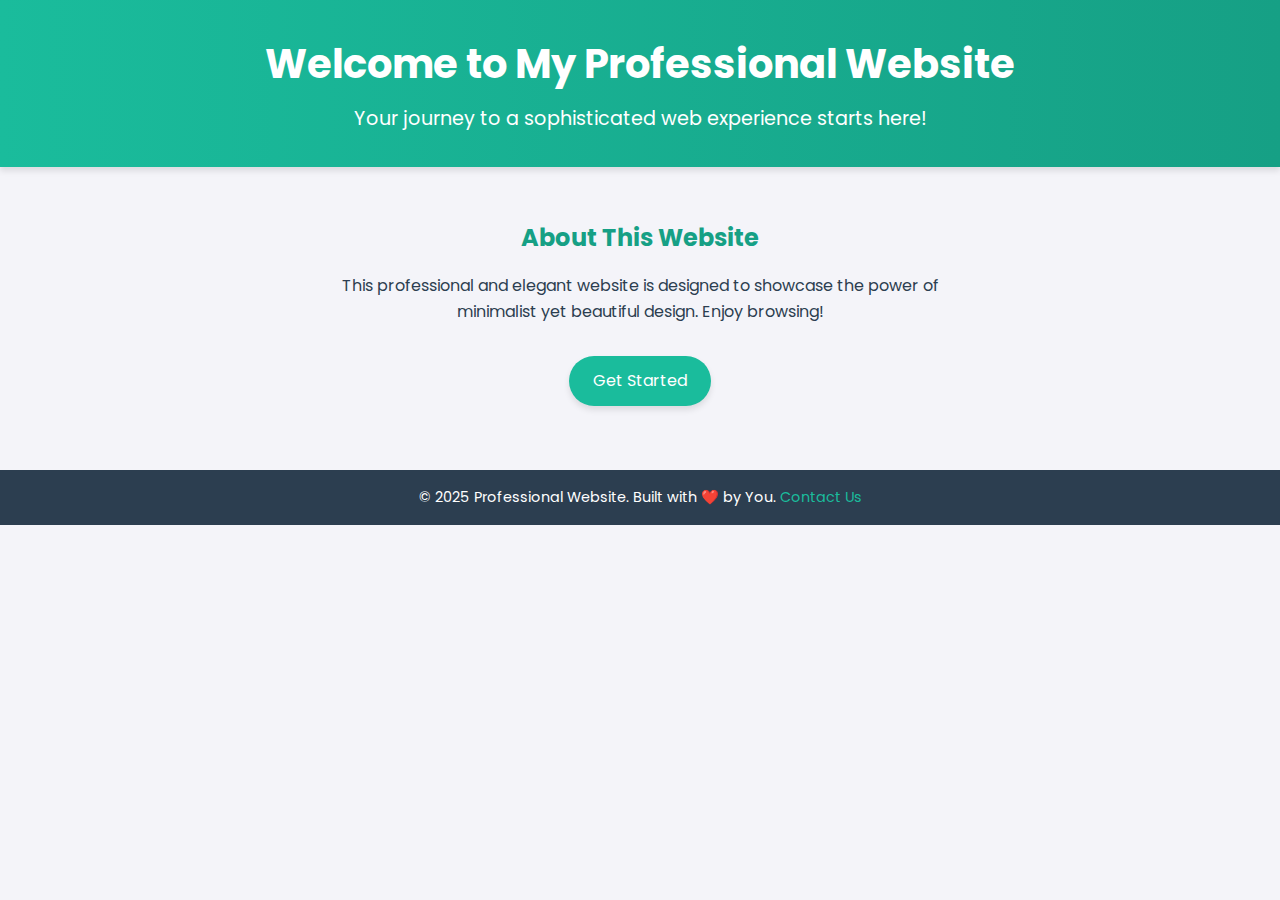
<file: index.html>
<!DOCTYPE html>
<html lang="en">
<head>
    <meta charset="UTF-8">
    <meta name="viewport" content="width=device-width, initial-scale=1.0">
    <title>Professional Website</title>
    <style>
        @import url('https://fonts.googleapis.com/css2?family=Poppins:wght@300;400;600&display=swap');

        body {
            margin: 0;
            font-family: 'Poppins', sans-serif;
            color: #2c3e50;
            line-height: 1.6;
            background-color: #f4f4f9;
        }
        header {
            background: linear-gradient(to right, #1abc9c, #16a085);
            color: white;
            text-align: center;
            padding: 2rem 1rem;
            box-shadow: 0 4px 6px rgba(0, 0, 0, 0.1);
        }
        header h1 {
            margin: 0;
            font-size: 2.5rem;
        }
        header p {
            font-size: 1.2rem;
            margin: 0.5rem 0 0;
        }
        main {
            padding: 2rem 1rem;
            text-align: center;
        }
        main h2 {
            color: #16a085;
            margin-bottom: 1rem;
        }
        main p {
            margin: 0 auto;
            max-width: 600px;
        }
        .button {
            display: inline-block;
            margin-top: 2rem;
            padding: 0.75rem 1.5rem;
            font-size: 1rem;
            color: white;
            background: #1abc9c;
            border: none;
            border-radius: 25px;
            text-decoration: none;
            box-shadow: 0 4px 6px rgba(0, 0, 0, 0.1);
            transition: background 0.3s;
        }
        .button:hover {
            background: #16a085;
        }
        footer {
            background: #2c3e50;
            color: white;
            text-align: center;
            padding: 1rem 0;
            margin-top: 2rem;
        }
        footer p {
            margin: 0;
            font-size: 0.9rem;
        }
        footer a {
            color: #1abc9c;
            text-decoration: none;
        }
        footer a:hover {
            text-decoration: underline;
        }
    </style>
</head>
<body>
    <header>
        <h1>Welcome to My Professional Website</h1>
        <p>Your journey to a sophisticated web experience starts here!</p>
    </header>
    <main>
        <h2>About This Website</h2>
        <p>This professional and elegant website is designed to showcase the power of minimalist yet beautiful design. Enjoy browsing!</p>
        <a href="#" class="button">Get Started</a>
    </main>
    <footer>
        <p>&copy; 2025 Professional Website. Built with ❤️ by You. <a href="#">Contact Us</a></p>
    </footer>
</body>
</html>
</file>
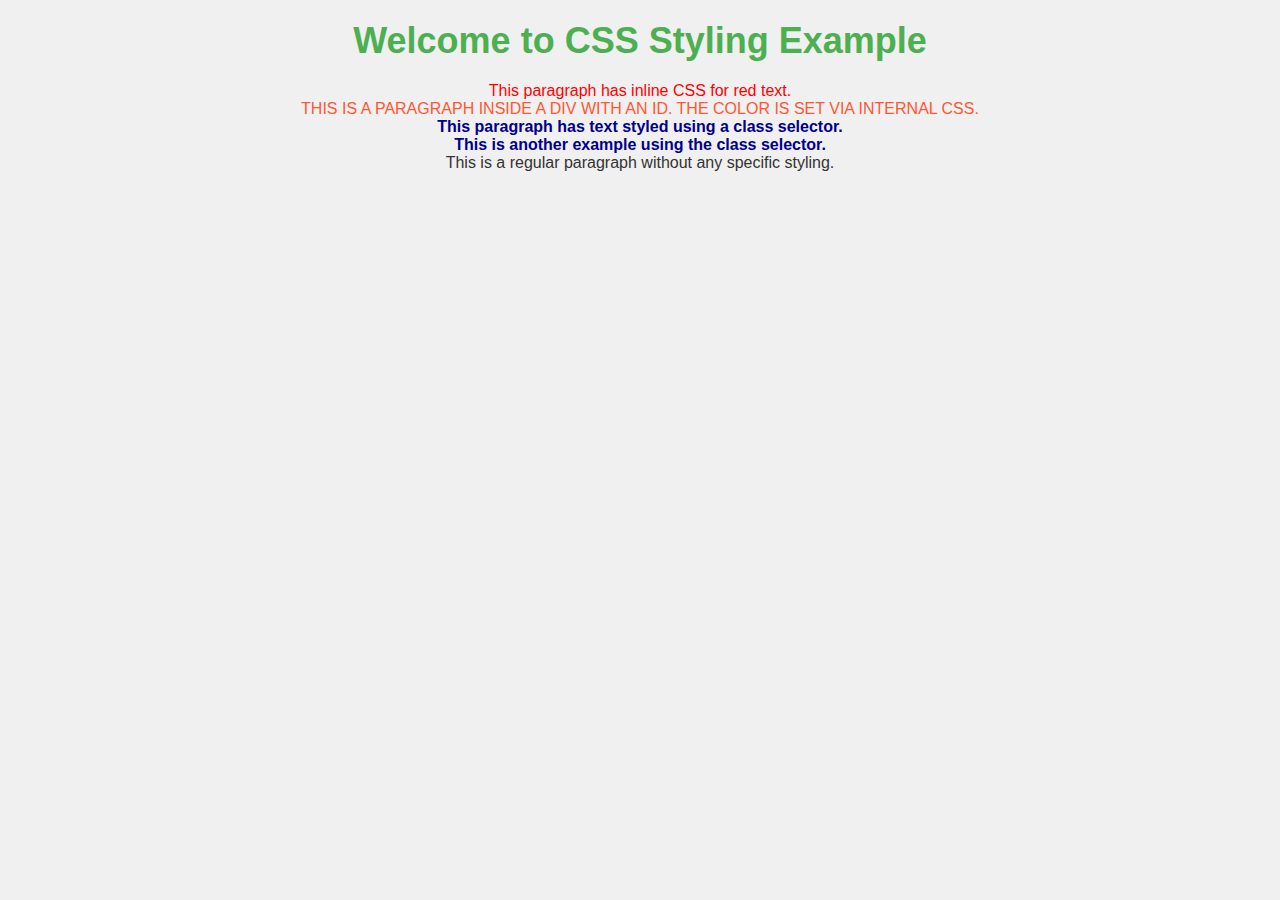
<file: DAY2/1.html>
<!DOCTYPE html>
<html lang="en">
<head>
    <meta charset="UTF-8">
    <meta name="viewport" content="width=device-width, initial-scale=1.0">
    <title>CSS Example</title>
    
    <!-- External CSS Link -->
    <link rel="stylesheet" href="styles.css">
    
    <style>
        /* Internal CSS */
        body {
            font-family: Arial, sans-serif;
            background-color: #f0f0f0;
        }

        h1 {
            color: #4CAF50;
        }

        #uniqueHeading {
            color: #FF5733;
            text-transform: uppercase;
        }

        .important-text {
            color: #00008B;
            font-weight: bold;
        }
    </style>
</head>
<body>

    <h1>Welcome to CSS Styling Example</h1>
    
    <!-- Inline CSS Example -->
    <p style="color: red;">This paragraph has inline CSS for red text.</p>
    
    <!-- Internal CSS Example -->
    <div id="uniqueHeading">
        <p>This is a paragraph inside a div with an ID. The color is set via internal CSS.</p>
    </div>
    
    <!-- Class Selector Example -->
    <div class="important-text">
        <p>This paragraph has text styled using a class selector.</p>
    </div>
    
    <p class="important-text">This is another example using the class selector.</p>
    
    <p>This is a regular paragraph without any specific styling.</p>

</body>
</html>
</file>
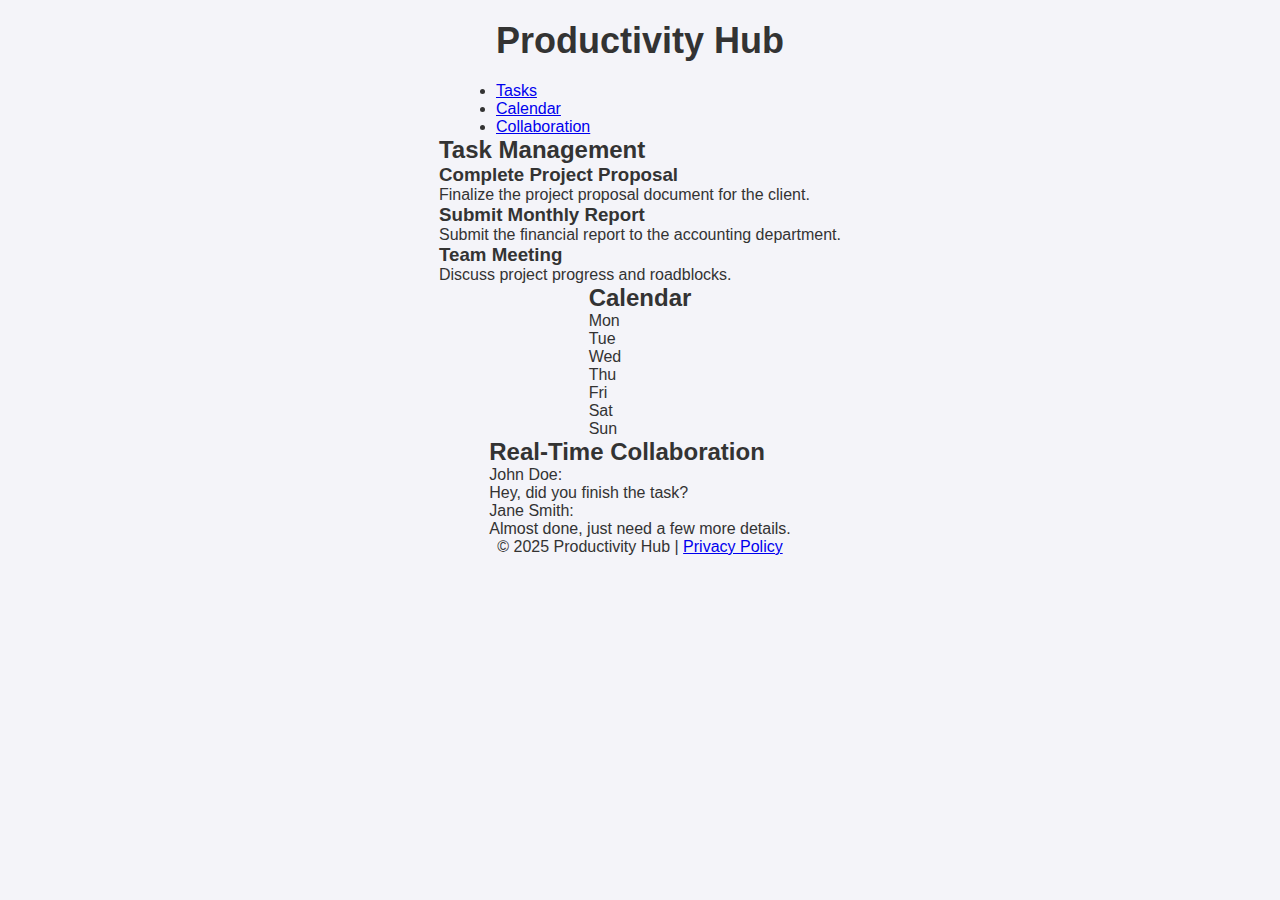
<file: DAY2/2.html>
<!DOCTYPE html>
<html lang="en">
<head>
    <meta charset="UTF-8">
    <meta name="viewport" content="width=device-width, initial-scale=1.0">
    <title>Productivity App</title>
    <link rel="stylesheet" href="styles.css">
</head>
<body>

    <!-- Header Section -->
    <header>
        <div class="branding">
            <h1>Productivity Hub</h1>
        </div>
        <nav>
            <ul>
                <li><a href="#tasks">Tasks</a></li>
                <li><a href="#calendar">Calendar</a></li>
                <li><a href="#collaboration">Collaboration</a></li>
            </ul>
        </nav>
    </header>

    <!-- Task Management Panel -->
    <section id="tasks" class="tasks-panel">
        <h2>Task Management</h2>
        <div class="task">
            <h3 class="task-title">Complete Project Proposal</h3>
            <p class="task-description">Finalize the project proposal document for the client.</p>
        </div>
        <div class="task overdue">
            <h3 class="task-title">Submit Monthly Report</h3>
            <p class="task-description">Submit the financial report to the accounting department.</p>
        </div>
        <div class="task completed">
            <h3 class="task-title">Team Meeting</h3>
            <p class="task-description">Discuss project progress and roadblocks.</p>
        </div>
    </section>

    <!-- Calendar View -->
    <section id="calendar">
        <h2>Calendar</h2>
        <div class="calendar-grid">
            <div class="day weekday">Mon</div>
            <div class="day weekday">Tue</div>
            <div class="day weekday">Wed</div>
            <div class="day weekday">Thu</div>
            <div class="day weekday">Fri</div>
            <div class="day weekend">Sat</div>
            <div class="day weekend">Sun</div>
        </div>
    </section>

    <!-- Collaboration Section -->
    <section id="collaboration">
        <h2>Real-Time Collaboration</h2>
        <div class="chat">
            <div class="message user">
                <span class="username">John Doe:</span>
                <p class="message-text">Hey, did you finish the task?</p>
            </div>
            <div class="message user alt">
                <span class="username">Jane Smith:</span>
                <p class="message-text">Almost done, just need a few more details.</p>
            </div>
        </div>
    </section>

    <!-- Footer Section -->
    <footer>
        <p>&copy; 2025 Productivity Hub | <a href="#privacy-policy">Privacy Policy</a></p>
    </footer>

</body>
</html>
</file>
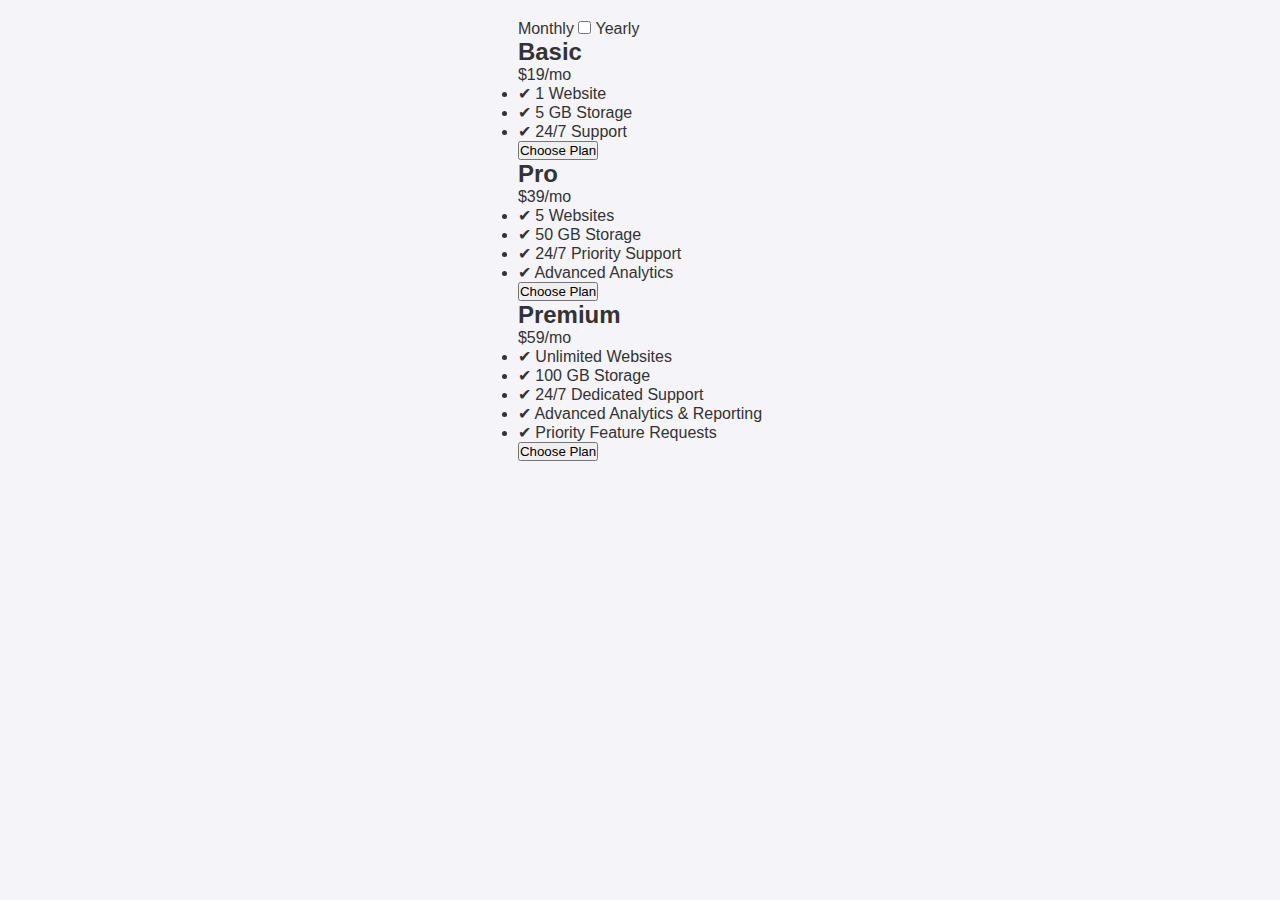
<file: DAY2/6.html>
<!DOCTYPE html>
<html lang="en">
<head>
    <meta charset="UTF-8">
    <meta name="viewport" content="width=device-width, initial-scale=1.0">
    <title>Interactive Pricing Table</title>
    <link rel="stylesheet" href="styles.css">
</head>
<body>

    <!-- Pricing Table Section -->
    <section class="pricing-table">
        <div class="pricing-toggle">
            <label for="pricing-toggle">Monthly</label>
            <input type="checkbox" id="pricing-toggle">
            <label for="pricing-toggle">Yearly</label>
        </div>
        
        <div class="pricing-options">
            <!-- Basic Tier -->
            <div class="pricing-card basic">
                <h2>Basic</h2>
                <p class="price"><span class="currency">$</span><span class="price-amount">19</span><span class="price-period">/mo</span></p>
                <ul class="features">
                    <li>✔ 1 Website</li>
                    <li>✔ 5 GB Storage</li>
                    <li>✔ 24/7 Support</li>
                </ul>
                <button>Choose Plan</button>
            </div>

            <!-- Pro Tier (Highlighted) -->
            <div class="pricing-card pro">
                <h2>Pro</h2>
                <p class="price"><span class="currency">$</span><span class="price-amount">39</span><span class="price-period">/mo</span></p>
                <ul class="features">
                    <li>✔ 5 Websites</li>
                    <li>✔ 50 GB Storage</li>
                    <li>✔ 24/7 Priority Support</li>
                    <li>✔ Advanced Analytics</li>
                </ul>
                <button>Choose Plan</button>
            </div>

            <!-- Premium Tier -->
            <div class="pricing-card premium">
                <h2>Premium</h2>
                <p class="price"><span class="currency">$</span><span class="price-amount">59</span><span class="price-period">/mo</span></p>
                <ul class="features">
                    <li>✔ Unlimited Websites</li>
                    <li>✔ 100 GB Storage</li>
                    <li>✔ 24/7 Dedicated Support</li>
                    <li>✔ Advanced Analytics & Reporting</li>
                    <li>✔ Priority Feature Requests</li>
                </ul>
                <button>Choose Plan</button>
            </div>
        </div>
    </section>

</body>
</html>
</file>
<file: DAY2/styles.css>
/* Global Reset */
* {
    margin: 0;
    padding: 0;
    box-sizing: border-box;
}

body {
    font-family: 'Roboto', sans-serif;
    background-color: #f4f4f9;
    color: #333;
    padding: 20px;
    display: flex;
    flex-direction: column;
    align-items: center;
}

h1 {
    font-size: 36px;
    font-weight: 600;
    color: #333;
    margin-bottom: 20px;
}

/* Filter Bar */
.filter-bar {
    width: 100%;
    background-color: #ffffff;
    box-shadow: 0 2px 12px rgba(0, 0, 0, 0.1);
    padding: 15px;
    position: sticky;
    top: 0;
    z-index: 10;
    display: flex;
    justify-content: center;
    gap: 20px;
    border-radius: 8px;
    margin-bottom: 30px;
}

.filter {
    padding: 12px 15px;
    border: 1px solid #ddd;
    border-radius: 5px;
    font-size: 14px;
    font-weight: 400;
    background-color: #f7f7f7;
    color: #555;
    transition: all 0.3s ease;
}

.filter:hover {
    border-color: #2575fc;
    background-color: #fff;
}

.filter:focus {
    outline: none;
    border-color: #2575fc;
    background-color: #fff;
}

/* Product Grid */
.product-grid {
    display: grid;
    grid-template-columns: repeat(4, 1fr);
    gap: 20px;
    width: 100%;
    max-width: 1200px;
    margin-top: 30px;
}

.product-card {
    background-color: #fff;
    border-radius: 12px;
    overflow: hidden;
    box-shadow: 0 4px 20px rgba(0, 0, 0, 0.1);
    transition: transform 0.3s ease, box-shadow 0.3s ease, opacity 0.3s ease;
    position: relative;
    padding: 20px;
}

.product-card:hover {
    transform: translateY(-8px);
    box-shadow: 0 15px 25px rgba(0, 0, 0, 0.2);
    opacity: 0.9;
}

.product-image {
    width: 100%;
    height: 250px;
    object-fit: cover;
    transition: transform 0.3s ease;
    border-radius: 8px;
}

.product-card:hover .product-image {
    transform: scale(1.1);
}

.product-info {
    text-align: center;
    padding-top: 10px;
}

.product-title {
    font-size: 20px;
    font-weight: 500;
    color: #333;
    margin-bottom: 10px;
    transition: color 0.3s ease;
}

.product-title:hover {
    color: #2575fc;
}

.product-price {
    font-size: 18px;
    color: #e74c3c;
    margin-bottom: 15px;
    font-weight: 600;
}

.add-to-cart {
    background-color: #2575fc;
    color: #fff;
    border: none;
    padding: 12px 20px;
    font-size: 16px;
    font-weight: 500;
    border-radius: 30px;
    cursor: pointer;
    transition: background-color 0.3s ease, transform 0.3s ease;
    width: 100%;
}

.add-to-cart:hover {
    background-color: #1d65e0;
    transform: translateY(-2px);
}

.add-to-cart:active {
    transform: translateY(1px);
}

.additional-details {
    position: absolute;
    bottom: 0;
    left: 0;
    right: 0;
    background-color: rgba(0, 0, 0, 0.6);
    color: #fff;
    padding: 10px;
    opacity: 0;
    transition: opacity 0.3s ease;
    text-align: center;
    border-radius: 8px;
}

.product-card:hover .additional-details {
    opacity: 1;
}

.product-rating {
    font-size: 14px;
    color: #ffd700;
    margin-bottom: 5px;
}

.product-discount {
    font-size: 16px;
    font-weight: 600;
    color: #e74c3c;
}

/* Responsive Design */
@media (max-width: 1024px) {
    .product-grid {
        grid-template-columns: repeat(2, 1fr);
    }

    .add-to-cart {
        font-size: 14px;
    }
}

@media (max-width: 768px) {
    .product-grid {
        grid-template-columns: 1fr;
    }

    .add-to-cart {
        font-size: 14px;
        padding: 10px 15px;
    }
}
</file>
